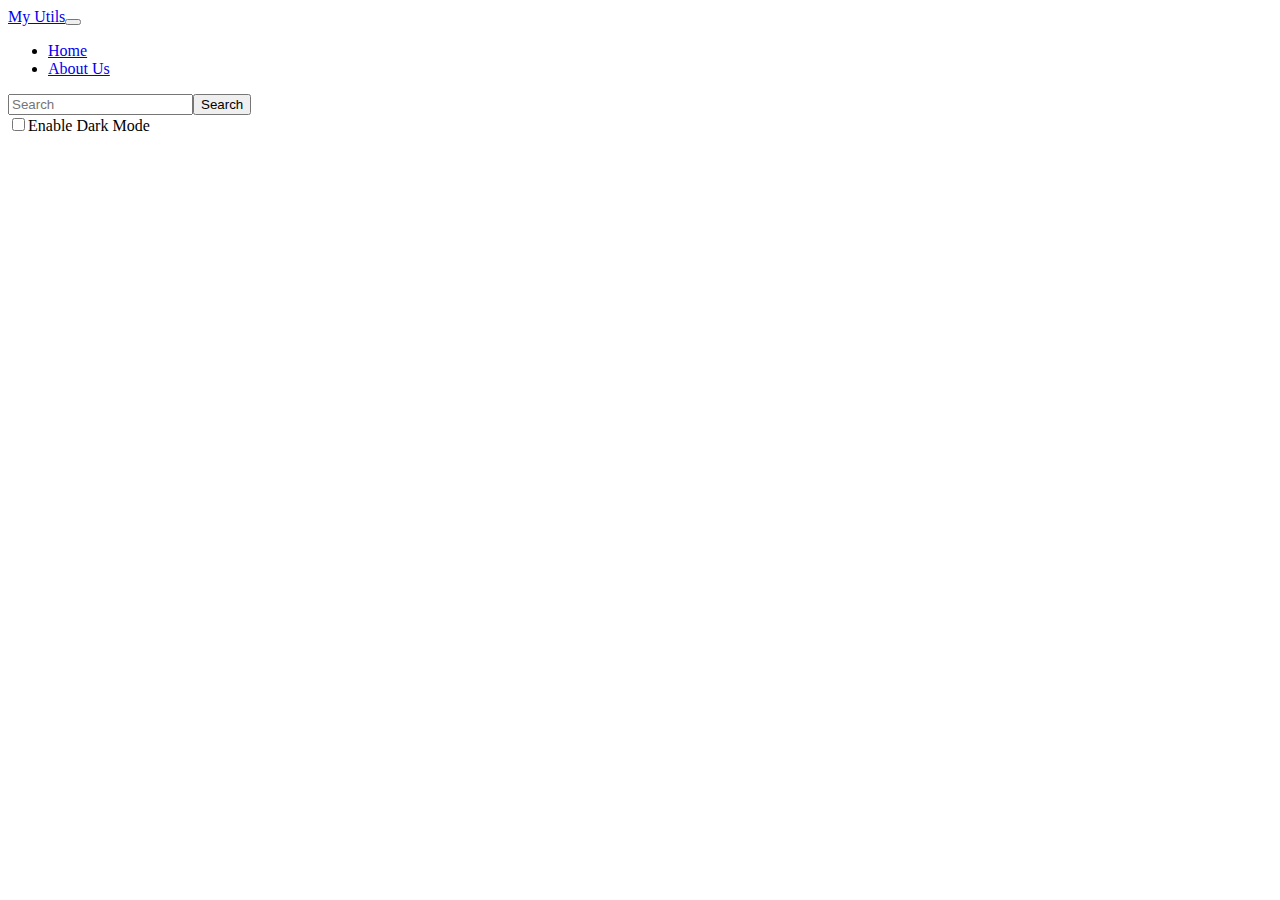
<file: index.html>
<!doctype html><html lang="en"><head><meta charset="utf-8"/><link rel="icon" href="/favicon.ico"/><meta name="viewport" content="width=device-width,initial-scale=1"/><meta name="theme-color" content="#000000"/><meta name="description" content="TextUtils is my first react project, to play around with text entered"/><link rel="apple-touch-icon" href="/logo192.png"/><link rel="manifest" href="/manifest.json"/><link href="https://cdn.jsdelivr.net/npm/bootstrap@5.2.0/dist/css/bootstrap.min.css" rel="stylesheet" integrity="sha384-gH2yIJqKdNHPEq0n4Mqa/HGKIhSkIHeL5AyhkYV8i59U5AR6csBvApHHNl/vI1Bx" crossorigin="anonymous"><title>Text Utils Home</title><link href="/static/css/main.5cda3408.chunk.css" rel="stylesheet"></head><body><noscript>You need to enable JavaScript to run this app.</noscript><div id="root"></div><script src="https://cdn.jsdelivr.net/npm/bootstrap@5.2.0/dist/js/bootstrap.bundle.min.js" integrity="sha384-A3rJD856KowSb7dwlZdYEkO39Gagi7vIsF0jrRAoQmDKKtQBHUuLZ9AsSv4jD4Xa" crossorigin="anonymous"></script><script>!function(c){function e(e){for(var t,r,n=e[0],o=e[1],u=e[2],i=0,a=[];i<n.length;i++)r=n[i],f[r]&&a.push(f[r][0]),f[r]=0;for(t in o)Object.prototype.hasOwnProperty.call(o,t)&&(c[t]=o[t]);for(d&&d(e);a.length;)a.shift()();return p.push.apply(p,u||[]),l()}function l(){for(var e,t=0;t<p.length;t++){for(var r=p[t],n=!0,o=1;o<r.length;o++){var u=r[o];0!==f[u]&&(n=!1)}n&&(p.splice(t--,1),e=s(s.s=r[0]))}return e}var r={},f={3:0},p=[];function s(e){if(r[e])return r[e].exports;var t=r[e]={i:e,l:!1,exports:{}};return c[e].call(t.exports,t,t.exports,s),t.l=!0,t.exports}s.e=function(u){var e=[],r=f[u];if(0!==r)if(r)e.push(r[2]);else{var t=new Promise(function(e,t){r=f[u]=[e,t]});e.push(r[2]=t);var n,o=document.getElementsByTagName("head")[0],i=document.createElement("script");i.charset="utf-8",i.timeout=120,s.nc&&i.setAttribute("nonce",s.nc),i.src=s.p+"static/js/"+({}[u]||u)+"."+{1:"7d8a5b69"}[u]+".chunk.js",n=function(e){i.onerror=i.onload=null,clearTimeout(a);var t=f[u];if(0!==t){if(t){var r=e&&("load"===e.type?"missing":e.type),n=e&&e.target&&e.target.src,o=new Error("Loading chunk "+u+" failed.\n("+r+": "+n+")");o.type=r,o.request=n,t[1](o)}f[u]=void 0}};var a=setTimeout(function(){n({type:"timeout",target:i})},12e4);i.onerror=i.onload=n,o.appendChild(i)}return Promise.all(e)},s.m=c,s.c=r,s.d=function(e,t,r){s.o(e,t)||Object.defineProperty(e,t,{enumerable:!0,get:r})},s.r=function(e){"undefined"!=typeof Symbol&&Symbol.toStringTag&&Object.defineProperty(e,Symbol.toStringTag,{value:"Module"}),Object.defineProperty(e,"__esModule",{value:!0})},s.t=function(t,e){if(1&e&&(t=s(t)),8&e)return t;if(4&e&&"object"==typeof t&&t&&t.__esModule)return t;var r=Object.create(null);if(s.r(r),Object.defineProperty(r,"default",{enumerable:!0,value:t}),2&e&&"string"!=typeof t)for(var n in t)s.d(r,n,function(e){return t[e]}.bind(null,n));return r},s.n=function(e){var t=e&&e.__esModule?function(){return e.default}:function(){return e};return s.d(t,"a",t),t},s.o=function(e,t){return Object.prototype.hasOwnProperty.call(e,t)},s.p="/",s.oe=function(e){throw console.error(e),e};var t=window.webpackJsonp=window.webpackJsonp||[],n=t.push.bind(t);t.push=e,t=t.slice();for(var o=0;o<t.length;o++)e(t[o]);var d=n;l()}([])</script><script src="/static/js/2.593cbd7b.chunk.js"></script><script src="/static/js/main.7d2950c9.chunk.js"></script></body></html>
</file>
<file: static/css/main.5cda3408.chunk.css>
.App{text-align:center}.App-logo{height:40vmin;pointer-events:none}@media (prefers-reduced-motion:no-preference){.App-logo{-webkit-animation:App-logo-spin 20s linear infinite;animation:App-logo-spin 20s linear infinite}}.App-header{background-color:#282c34;min-height:100vh;display:flex;flex-direction:column;align-items:center;justify-content:center;font-size:calc(10px + 2vmin);color:#fff}.App-link{color:#61dafb}@-webkit-keyframes App-logo-spin{0%{-webkit-transform:rotate(0deg);transform:rotate(0deg)}to{-webkit-transform:rotate(1turn);transform:rotate(1turn)}}@keyframes App-logo-spin{0%{-webkit-transform:rotate(0deg);transform:rotate(0deg)}to{-webkit-transform:rotate(1turn);transform:rotate(1turn)}}
/*# sourceMappingURL=main.5cda3408.chunk.css.map */
</file>
